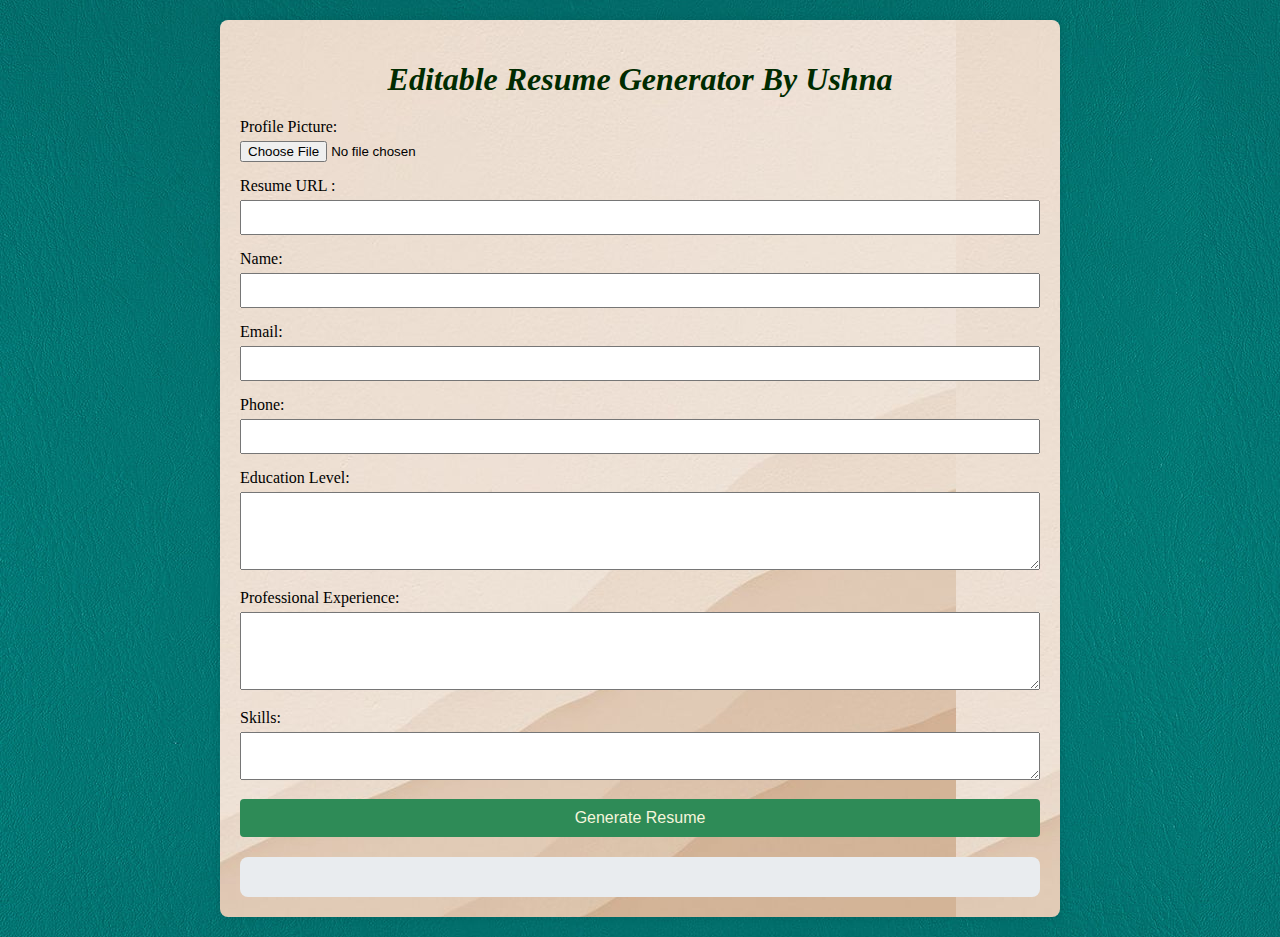
<file: milestone5/index.html>
<!DOCTYPE html>
<html lang="en">
<head>
    <meta charset="UTF-8">
    <meta name="viewport" content="width=device-width, initial-scale=1.0">
    <title>Resume Generator</title>
    <link rel="stylesheet" href="style.css">
</head>
<body>
    <div class="Box">
    <h1>Editable Resume Generator By Ushna</h1>
        <form id="Form">
           
            <div class="formDetails">
                <label for="profilePicture">Profile Picture:</label>
                <input type="file" id="profilePicture" name="profilePicture" required/>
            </div>
            <div class="formDetails">
            <label for ='username'>Resume URL :</label>
            <input type="text" id ='username' class="username">
        </div>
            <div class="formDetails">
                <label for="name">Name:</label>
                <input type="text" id="name" name="name" required/>
            </div>
            <div class="formDetails">
                <label for="email">Email:</label>
                <input type="email" id="email" name="email" required/>
            </div>
            <div class="formDetails">
                <label for="phone">Phone:</label>
                <input type="tel" id="phone" name="phone" required/>
            </div>
            <div class="formDetails">
                <label for="education">Education Level:</label>
                <textarea id="education" name="education" rows="4" required></textarea>
            </div>
            <div class="formDetails">
                <label for="experience">Professional Experience:</label>
                <textarea id="experience" name="experience" rows="4" required></textarea>
            </div>
            <div class="formDetails">
                <label for="skills">Skills:</label>
                <textarea id="skills" name="skills" rows="2" required></textarea>
            </div>
            <button type="button" onclick="generateResume()">Generate Resume</button>
        </form>
        <div id="resumePreview" class="resume-preview">
            <!-- Resume will be shown here -->
        </div>
        <div id="resumePreview"></div>
<div id="downloadLinkContainer"></div>

    </div>
    <script src="app.js"></script>
</body>
</html>
</file>
<file: milestone5/style.css>
body {
    font-family: Arial, ;
    background-image :url(JC-SeaGreen.jpg);
    margin: 0;
    padding: 0;
}

.Box {
    max-width: 800px;
    margin: 20px auto;
    padding: 20px;
    background-image:url(09457f3aeab24bf1be62279b143697b2.jpg);
    border-radius: 8px;
    box-shadow: 0 0 10px rgba(0, 0, 0, 0.1);
}

h1 {
    text-align: center;
    margin-bottom: 20px;
     font-style: italic;
    color:rgb(0, 43, 0);
   
}

.formDetails {
    margin-bottom: 15px;
}

label {
    display: block;
    margin-bottom: 5px;
}

input[type="text" ],
input[type="email"],
input[type="tel"],
textarea {
    width: 100%;
    padding: 8px;
    box-sizing: border-box;
}

button {
    display: block;
    width: 100%;
    padding: 10px;
    background-color:seagreen;
    color:beige;
    border: none;
    border-radius: 4px;
    font-size: 16px;
    cursor: pointer;
}

button:hover {
    background-color: rgb(2, 48, 2);
}

.resume-preview {
    margin-top: 20px;
    padding: 20px;
    background-color: #e9ecef;
    border-radius: 8px;

}

.resume-preview img {
    max-width: 100px;
    border-radius: 50%;
}

.resume-preview h2 {
    margin-top: 0;
}

.resume-body{
    font-family: Georgia, 'Times New Roman', Times, serif;
    color:black;
    font-size: medium;
}
</file>
